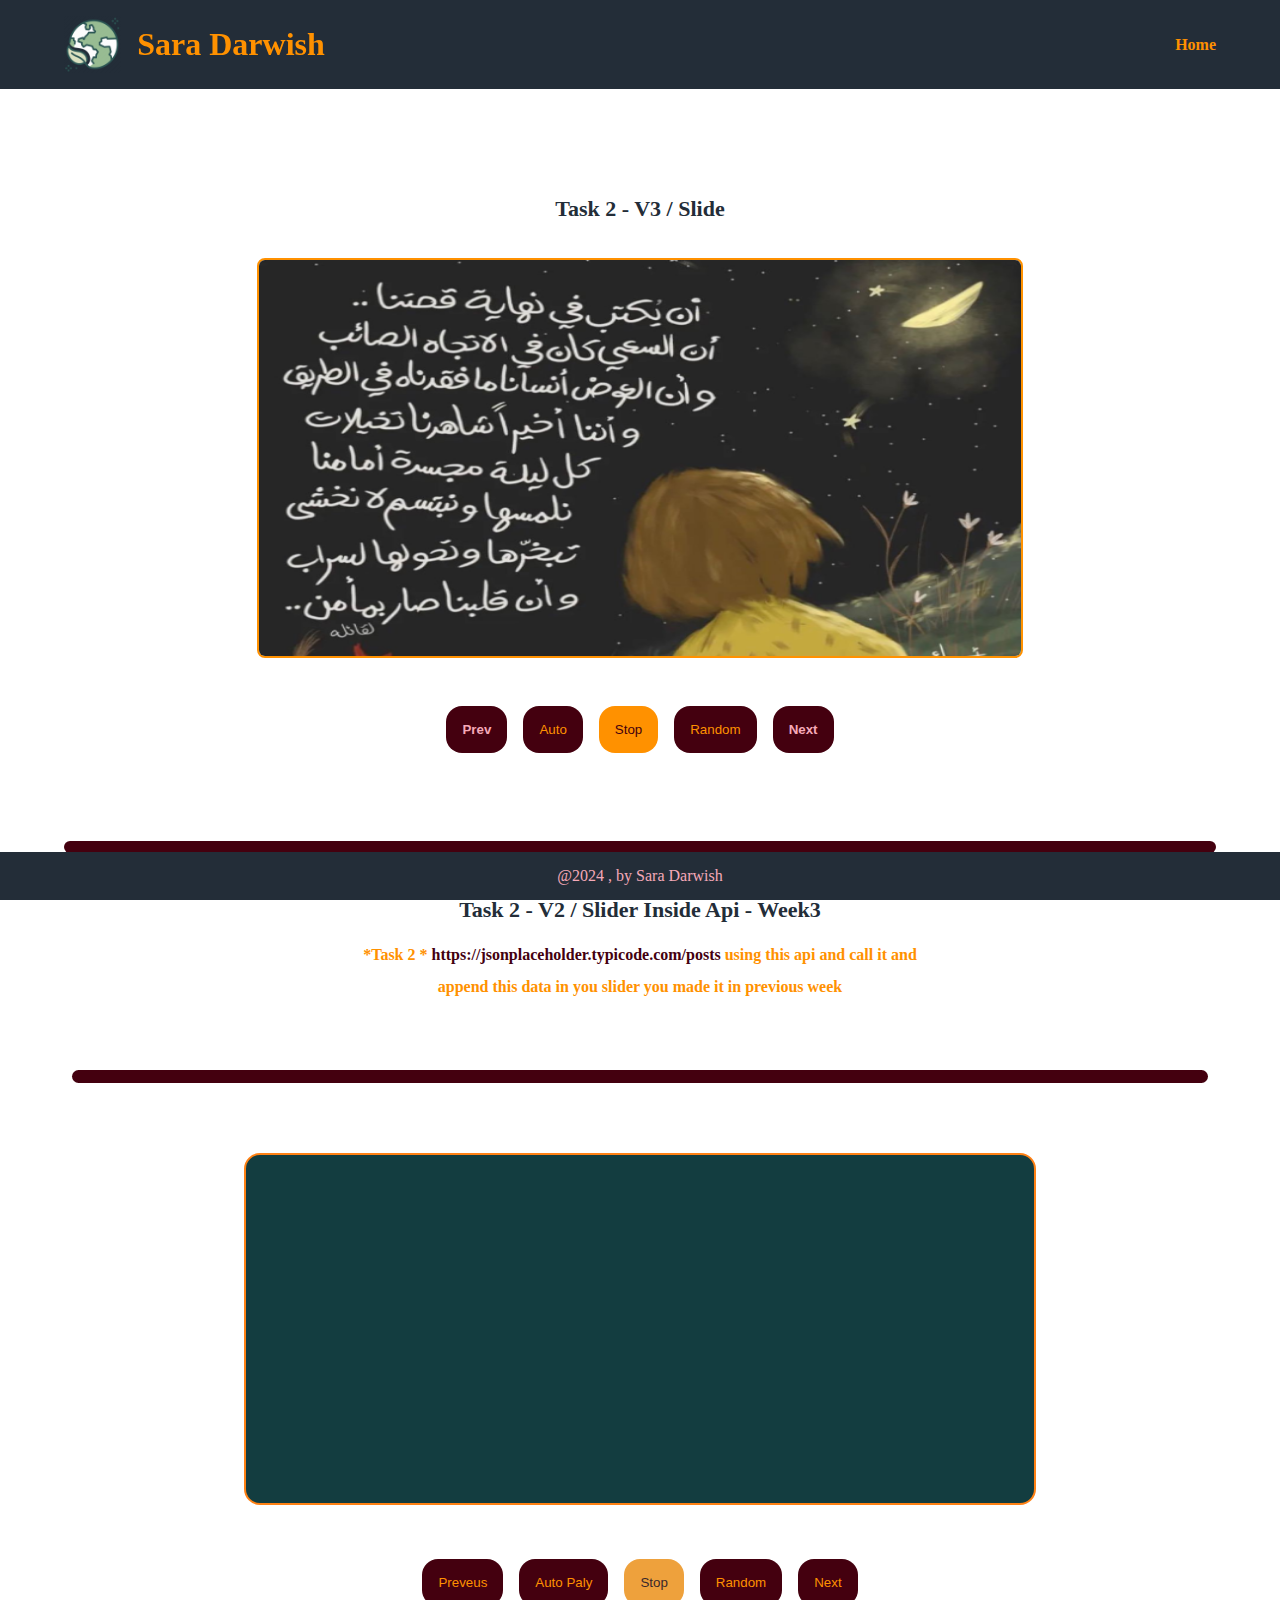
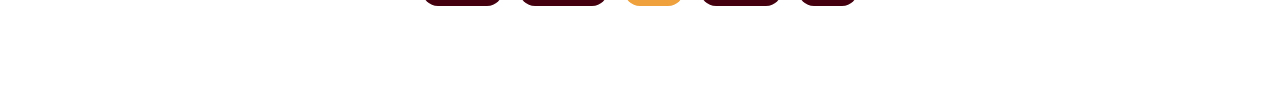
<file: task2-v2/index.html>
<!DOCTYPE html>
<html lang="en">
<head>
    <meta charset="UTF-8">
    <meta name="viewport" content="width=device-width, initial-scale=1.0">
    <title>task 2 - v2</title>
    <link rel="stylesheet" href="./assets/style.css">
    <link rel="shortcut icon" href="./assets/imgs/icon.webp" >
</head>
<body>

    <main>
        <div class="nav-icon">
           <img src="./assets/imgs/icon.webp" alt="icon.webp">
           <a href="/" class="logo" > Sara Darwish</a>
        </div>
        <a href="/" class="home">Home</a>
    </main>
    
    <div class="container">

     <section class="home-content">

      <section class="home-content-2">
        <section class="home-first-box">
          <h1>task 2 - v3 / slide </h1>
        </section>

        <div class="img-cont">
          <div class="img-slidr ">
            <img class="img-slider-img active" src="./assets/imgs/1.png">
          </div>
        </div>

        <div class="btns">
          <button class="prev">prev</button>
          <button class="auto">auto</button>
          <button class="stop" id="stop">stop</button>
          <button class="random">random</button>
          <button class="next">next</button>
        </div>
      </section>
      </section>

      <div class="lin"></div>

      <!-- ////////////////next task 3 -->
        <section class="home-content-2">
          <section class="home-first-box">
            <h2>task 2 - v2 / slider inside api -  week3 </h2>
            <p>*Task 2 * 
            <span>https://jsonplaceholder.typicode.com/posts</span> 
            using this api and call it and append this data in you slider you made it in previous week</p>
          </section>
          <div class="lin"></div>

          <div class="apiContent-container">
            <div class="apiContent">
              <!-- <span class="id-api"></span> -->
              <!-- <h3 class="img-slider-h3-title"></h3> -->
              <!-- <p class="img-slider-p"></p> -->
            </div>
          </div>
   
          <div class="btns">
            <button class="prevApi">preveus</button>
            <button class="autoApi">auto paly</button>
            <button class="stopApi" id="stopApi">stop</button>
            <button class="randomApi">random</button>
            <button class="nextApi">next</button>
          </div>
      </section>
    </section>

   

<!-- end container div -->
  </div>

    <footer>
      <p>@2024 , by Sara Darwish </p>
    </footer>

    </section>
   </section> 
  </section>

    <script src="./assets/app.js"></script>
</body>
</html>
</file>
<file: task2-v2/assets/style.css>
*{
    margin: 0;
    padding: 0;
    box-sizing: border-box;
  }
  main{
    display: flex;
    justify-content: space-between;
    align-items: center;
    gap: 4rem;
    font-weight: 600;
    padding: 1rem 4rem;
    background-color: rgb(35, 45, 56);
    color: rgb(255, 145, 0);
  }
  a{
    color: unset;
    text-decoration: none;
  }
  .nav-icon{
    display: flex;
    gap: 1rem;
    align-items: center;
    filter: blur(0.6px);
  }
  .nav-icon img{
    width: 8%;
    height: 8%;
    filter: grayscale(0.57);
  }
  .container{
    width: 90%;
    margin: auto;
    padding: 4rem 0 ;
  }
   .home-content  {
    padding: 2rem 1rem;
    display: flex;
    flex-direction: column;
    gap: 2rem;
  }
   .home-content h1 , h2{
    margin: auto;
    text-align: center;
    text-transform: capitalize;
    font-weight: bold;
    color:rgb(35, 45, 56);
    font-size: 22px;
   }
  main .logo{
    font-size: 2rem;
  }
  .home-first-box{
    margin:0.1rem auto;
    padding: 0.1rem;
   }
  .home-first-box p{
    text-align: center;
    padding: 1rem;
    font-weight: bold;
    width: 60%;
    margin: auto;
    line-height: 2rem;
  }
  .home-first-box p span {
    color: rgb(68, 0, 15);
  }
  .home-content-1{
    display: flex;
    flex-direction: column;
    align-items: center;
    gap: 2rem;
    color: rgb(255, 145, 0);
  }
  .lin{
    width: 100%;
    height: 0.8rem;
    margin:2rem  auto;
    background-color:rgb(68, 0, 15);
    border-radius: 4rem;
  }
  .home-content-2{
    display: flex;
    flex-direction: column;
    align-items: center;
    justify-content: center;
    gap: 1rem;
    padding: 0.5rem;
    color: rgb(255, 145, 0);
  }
  .img-cont{
    display: flex;
    padding: 0.5rem;
    width: 90%;
    /* height: 40%; */
  }
   .img-cont .img-slidr{
    display: flex;
    align-items: center;
    justify-content: center;
    flex-direction: column;
    gap: 0.8rem;
    margin: auto;
    width: 80%;
    /* height: 25rem; */
    padding: 0.5rem;
    /* background-color:rgba(255, 187, 98, 0.8) ; */
    border-radius: 1rem;
    -webkit-border-radius: 1rem;
    -moz-border-radius: 1rem;
    -ms-border-radius: 1rem;
    -o-border-radius: 1rem;
}
.apiContent-container{
  width: 90%;
  padding: 1rem;

  /* background-color: rgb(35, 79, 83);
 padding: 0.2rem;
 margin: 1rem auto;
 border-radius: 1rem;
  -webkit-border-radius: 1rem;
  -moz-border-radius: 1rem;
  -ms-border-radius: 1rem;
  -o-border-radius: 1rem; */
}
 
.apiContent{
  width: 80%;
  height: 22rem;
  display: flex;
  flex-direction: column;
  align-items: center;
  justify-content: center;
  margin: 0.4rem auto;
  text-align: center;
  gap: 0.4rem ;
  background-color:rgb(19, 61, 64);
  border: 2px solid rgb(255, 129, 20);
  border-radius: 1rem;
  color: rgb(90, 36, 42);
  font-size: 22px;
}
.apiContent .span  , .apiContent span{
  color: sandybrown;
  padding: 1rem;
  font-weight: 600;
}
.apiContent h3 {
  color: rgb(221, 171, 185);
  padding: 1rem;
}
.apiContent p{
  color: rgb(191, 231, 217);
  font-weight: 700;
  width: 90%;
  margin:  0 0 2.6rem 0;
  padding: 0rem 1rem 2.5rem 1rem;
  border-bottom: 4px solid rgb(216, 182, 180) ;
}

  .img-slider-img{
    border-radius: 2rem;
    border: 2px solid  rgb(255, 145, 0) ;
  }
  .home-content-2 img{
    width: 100%;
    height: 100%;
    height: 25rem;
    border-radius: 0.5rem;
    display: none;
    background-repeat: no-repeat;
    background-size: cover;
  }
  img.active {
    display: block;
  }

  .btns{
    display: flex;
    gap: 1rem;
    align-items: center;
    justify-content: center;
    margin: 1rem auto;
  }
   .btns  button{
    text-transform: capitalize;
    border-radius: 1rem;
    padding: 1rem;
    outline: none;
    border: none;
    background-color:rgb(68, 0, 15);
    color: rgb(255, 145, 0);
    cursor: pointer;
    -webkit-border-radius: 1rem;
    -moz-border-radius: 1rem;
    -ms-border-radius: 1rem;
    -o-border-radius: 1rem;
  }
  .btns .stop , #stop {
    background-color:rgb(255, 145, 0) ;
    color:rgb(68, 0, 15)  ;
  }
 
 #stopApi{
          background-color:rgb(238, 161, 60);
            color:rgb(57, 40, 43) ;
    }
  .btns .next , .btns .prev{
    color: rgb(245, 169, 184) !important;
    font-weight: bolder;
  }
  footer{
    width: 100%;
    height: 3rem;
    margin: auto;
    text-align: center;
    display: flex;
    justify-content: center;
    align-items: center;
    background-color: rgb(35, 45, 56);
    color: rgb(245, 169, 184);
    position: fixed;
    bottom: 0;
    left: 0;
  }
</file>
